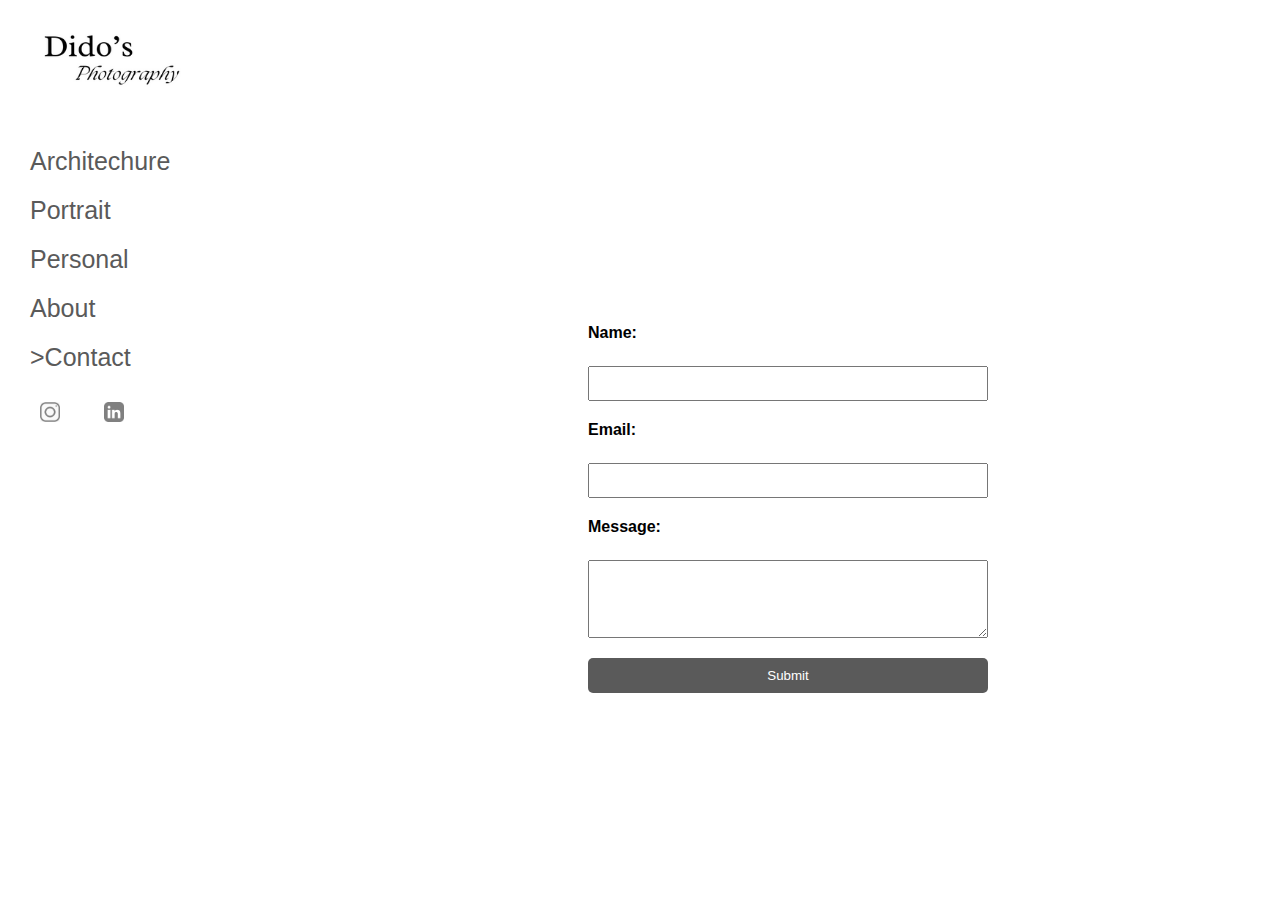
<file: contact.html>
<!DOCTYPE html>
<html lang="en">
<head>
  <meta charset="UTF-8">
  <meta name="viewport" content="width=device-width, initial-scale=1.0">
  <link rel="stylesheet" href="styles.css">
  <title>Dido's Photography</title>
</head>
<body>
    <header>
            <a href="index.html"><img src="logo.png" alt="logo" class="logo"></a>
    </header>

    <main>
        <aside class="sidebar-container">
            <!-- Add your sidebar content here -->
                <nav>
                    <button type="button" class="sidebar-button" onclick="window.location.href='index.html'">Architechure</button>
                    <button type="button" class="sidebar-button">Portrait</button>
                    <button type="button" class="sidebar-button">Personal</button>
                    <button type="button" class="sidebar-button">About</button>
                    <button type="button" class="sidebar-button" onclick="window.location.href='contact.html'">>Contact</button>
                    <a  href="my ig page"><img class="icon-content" src="ig.png" alt="ig icon"></a>
                    <a href="https://www.linkedin.com/in/farid-almaulaui-9695ba103/"><img class="icon-content"src="in.png" alt="in icon"></a>
                </nav>
        </aside>

        <section class="contact-section">
            <form>
              <label for="name">Name:</label>
              <input type="text" id="name" name="name" required>
      
              <label for="email">Email:</label>
              <input type="email" id="email" name="email" required>
      
              <label for="message">Message:</label>
              <textarea id="message" name="message" rows="4" required></textarea>
      
              <button class="ubmit-button" type="submit">Submit</button>
            </form>
          </section>

    </main>
</body>
</html>
</file>
<file: styles.css>
body {
    margin: 0;
    font-family: Tahoma, sans-serif;
    display: flex;
    flex-direction: column;
    min-height: 100vh;
  }

  header {
    background-color: #fff;
    color: #808080;
    text-align: center;
    display: flex;
    padding: 10px;
    justify-content: space-between; /* Align items on the left and right */
    align-items: center; /* Center items vertically */
  }

  main {
    flex-grow: 1;
    display: flex;
    
  }

  
  aside{
    flex: 0 0 20%;
    padding: 20px;
    height: 100%;
     
 } 

 .index-section {
    flex-grow: 1;
    display: grid;
    grid-template-columns: repeat(3, 1fr);
    gap: 3%; /* Adjust the gap between images as needed */
    padding: 20px;
    margin-right: 5%;
    
  }

  .logo {
    max-width: 30%; /* Adjust the max-width as needed */
    padding: 7%;
    margin-left: 10%;
  }

  .icon-container{
    display: flex;
  }
  .icon-content{
    filter: opacity(50%);
    width: 20px;
    padding:10px;
    margin: 10px;
    cursor: pointer;
  }
  .icon-content:hover{
    fill: opacity(100%);
  }





  .sidebar-button {
    display: block;
    width: 100%;
    padding: 10px;
    text-align: left;
    background-color: #fff;
    color: #5A5A5A;
    border: none;
    border-radius: 5px;
    cursor: pointer;
    font-size: 25px;  
    
  }
  .sidebar-button:hover {
    color: black;
  }




  img {
    width: 100%; /* Make images fill the container */
    height: auto; /* Allow images to maintain their aspect ratio */
    object-fit: cover; /* Handle different aspect ratios */

    
  }

  img:hover {
    filter: grayscale(100%); /* Turn the image to grayscale on hover */
    cursor: pointer; /* Change cursor to a pointer on hover */
  }

  .logo {
    max-width: 150px;
  }



  
    .contact-section{
        flex-grow: 1;
        display: flex;
        align-items: center;
        justify-content: center;
        padding: 20px;
        
    }

    form {
        display: grid;
        grid-template-columns: 1fr;
        gap: 20px;
        max-width: 400px; /* Set a maximum width for the form */
        width: 100%;
        margin: auto; /* Center the form */
        font-family: 'Segoe UI', Tahoma, Geneva, Verdana, sans-serif, sans-serif;
    }

    label {
        font-weight: bold;
        margin-bottom: 4px;
        font-family: 'Segoe UI', Tahoma, Geneva, Verdana, sans-serif, sans-serif;
    }

    input, textarea {
        width: 100%;
        padding: 8px;
        box-sizing: border-box;
    }

    .ubmit-button{
        padding: 10px;
        background-color: #5A5A5A;
        font-family: Tahoma, sans-serif;
        color: #fff;
        border: none;
        cursor: pointer;
        border-radius: 5px;
        transition: background-color 0.3s;
    }

    .ubmit-button:hover {
        background-color: black; /* Change the background color on hover */
      }
</file>
